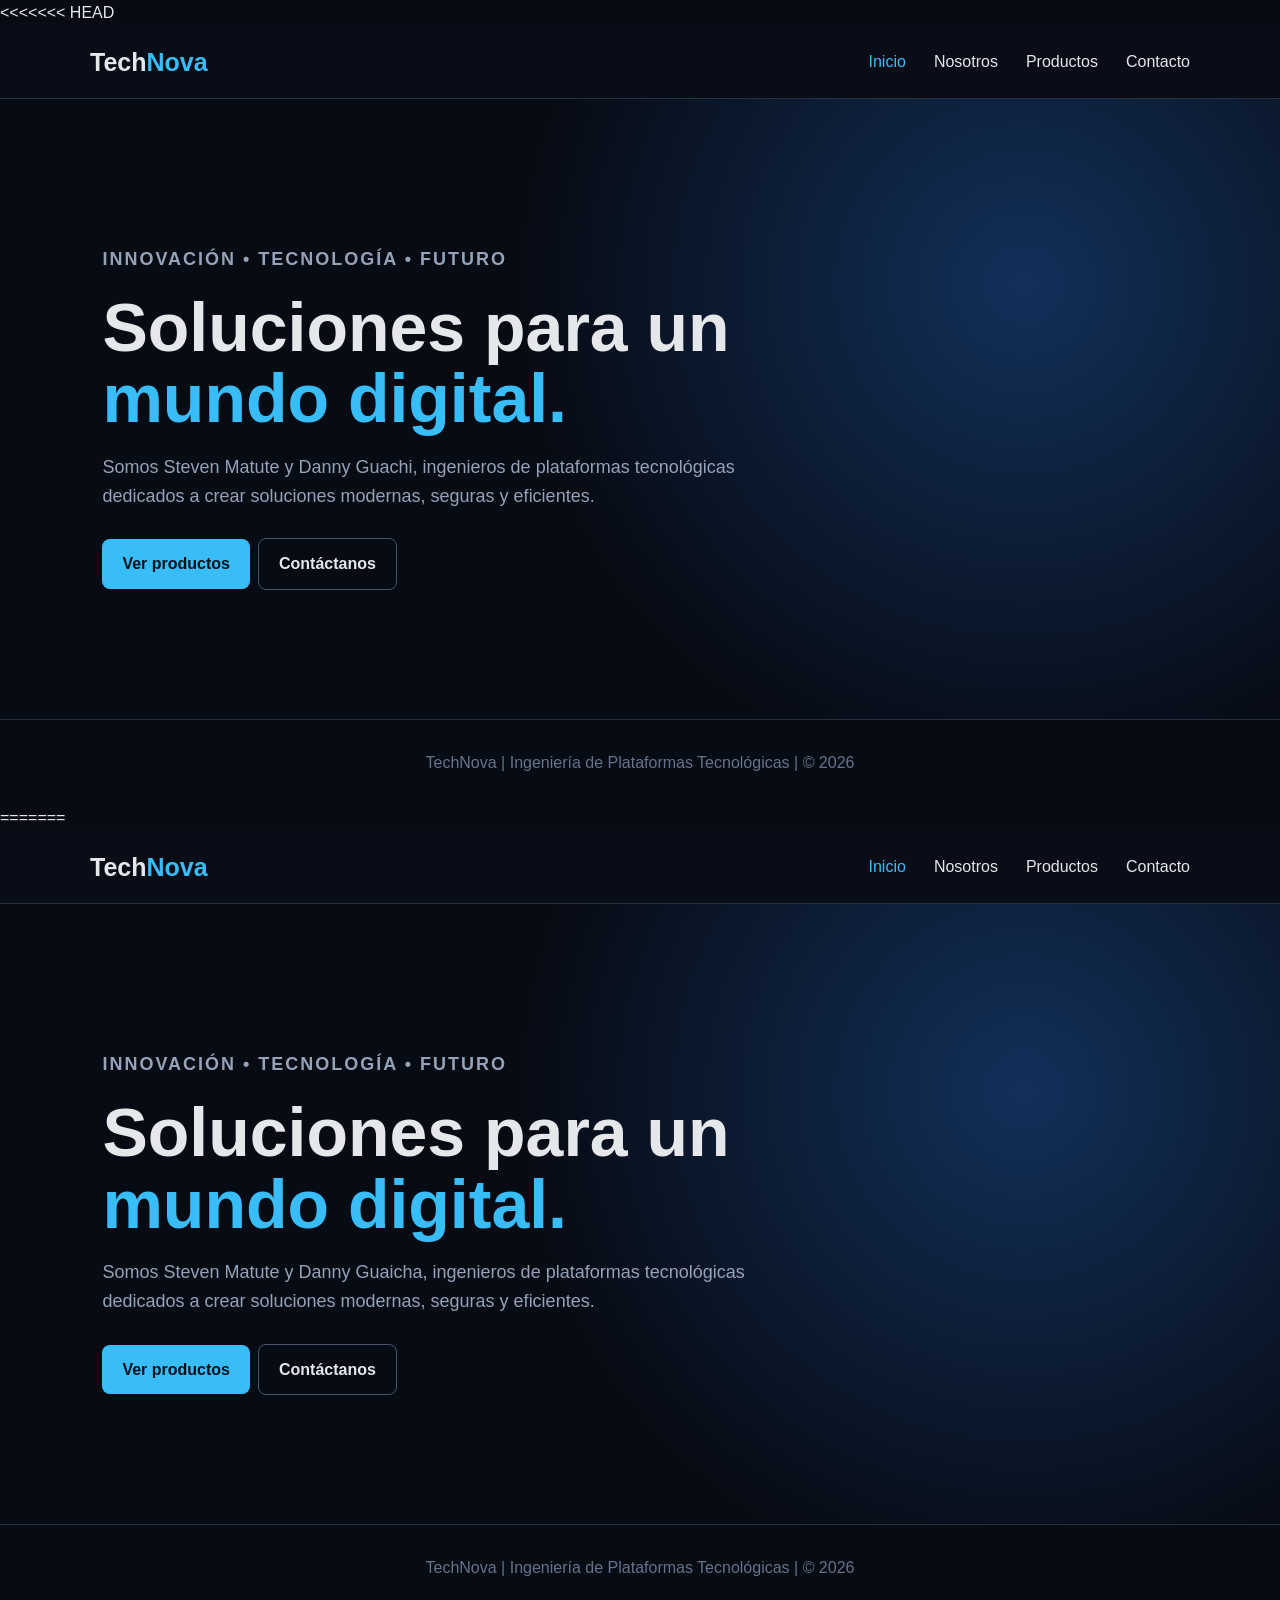
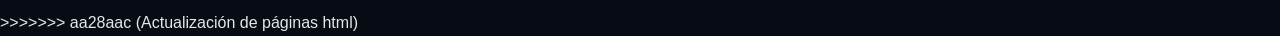
<file: index.html>
<<<<<<< HEAD
<!DOCTYPE html><html lang="es"><head><meta charset="UTF-8"><meta name="viewport" content="width=device-width,initial-scale=1.0"><title>TechNova - Inicio</title><link rel="stylesheet" href="style.css"></head><body><header><nav><a class="logo" href="index.html">Tech<span>Nova</span></a><ul><li><a class="active" href="index.html">Inicio</a></li><li><a href="nosotros.html">Nosotros</a></li><li><a href="productos.html">Productos</a></li><li><a href="contacto.html">Contacto</a></li></ul></nav></header><main><section class="hero"><div><p class="eyebrow">INNOVACIÓN • TECNOLOGÍA • FUTURO</p><h1>Soluciones para un <span>mundo digital.</span></h1><p>Somos Steven Matute y Danny Guachi, ingenieros de plataformas tecnológicas dedicados a crear soluciones modernas, seguras y eficientes.</p><a class="btn" href="productos.html">Ver productos</a><a class="btn outline" href="contacto.html">Contáctanos</a></div></section></main><footer>TechNova | Ingeniería de Plataformas Tecnológicas | © 2026</footer></body></html>
=======
<!DOCTYPE html>
<html lang="es">

<head>
    <meta charset="UTF-8">
    <meta name="viewport" content="width=device-width,initial-scale=1.0">
    <title>TechNova - Inicio</title>
    <link rel="stylesheet" href="style.css">
</head>

<body>
    <header>
        <nav><a class="logo" href="index.html">Tech<span>Nova</span></a>
            <ul>
                <li><a class="active" href="index.html">Inicio</a></li>
                <li><a href="nosotros.html">Nosotros</a></li>
                <li><a href="productos.html">Productos</a></li>
                <li><a href="contacto.html">Contacto</a></li>
            </ul>
        </nav>
    </header>
    <main>
        <section class="hero">
            <div>
                <p class="eyebrow">INNOVACIÓN • TECNOLOGÍA • FUTURO</p>
                <h1>Soluciones para un <span>mundo digital.</span></h1>
                <p>Somos Steven Matute y Danny Guaicha, ingenieros de plataformas tecnológicas dedicados a crear
                    soluciones modernas, seguras y eficientes.</p><a class="btn" href="productos.html">Ver
                    productos</a><a class="btn outline" href="contacto.html">Contáctanos</a>
            </div>
        </section>
    </main>
    <footer>TechNova | Ingeniería de Plataformas Tecnológicas | © 2026</footer>
</body>

</html>
>>>>>>> aa28aac (Actualización de páginas html)
</file>
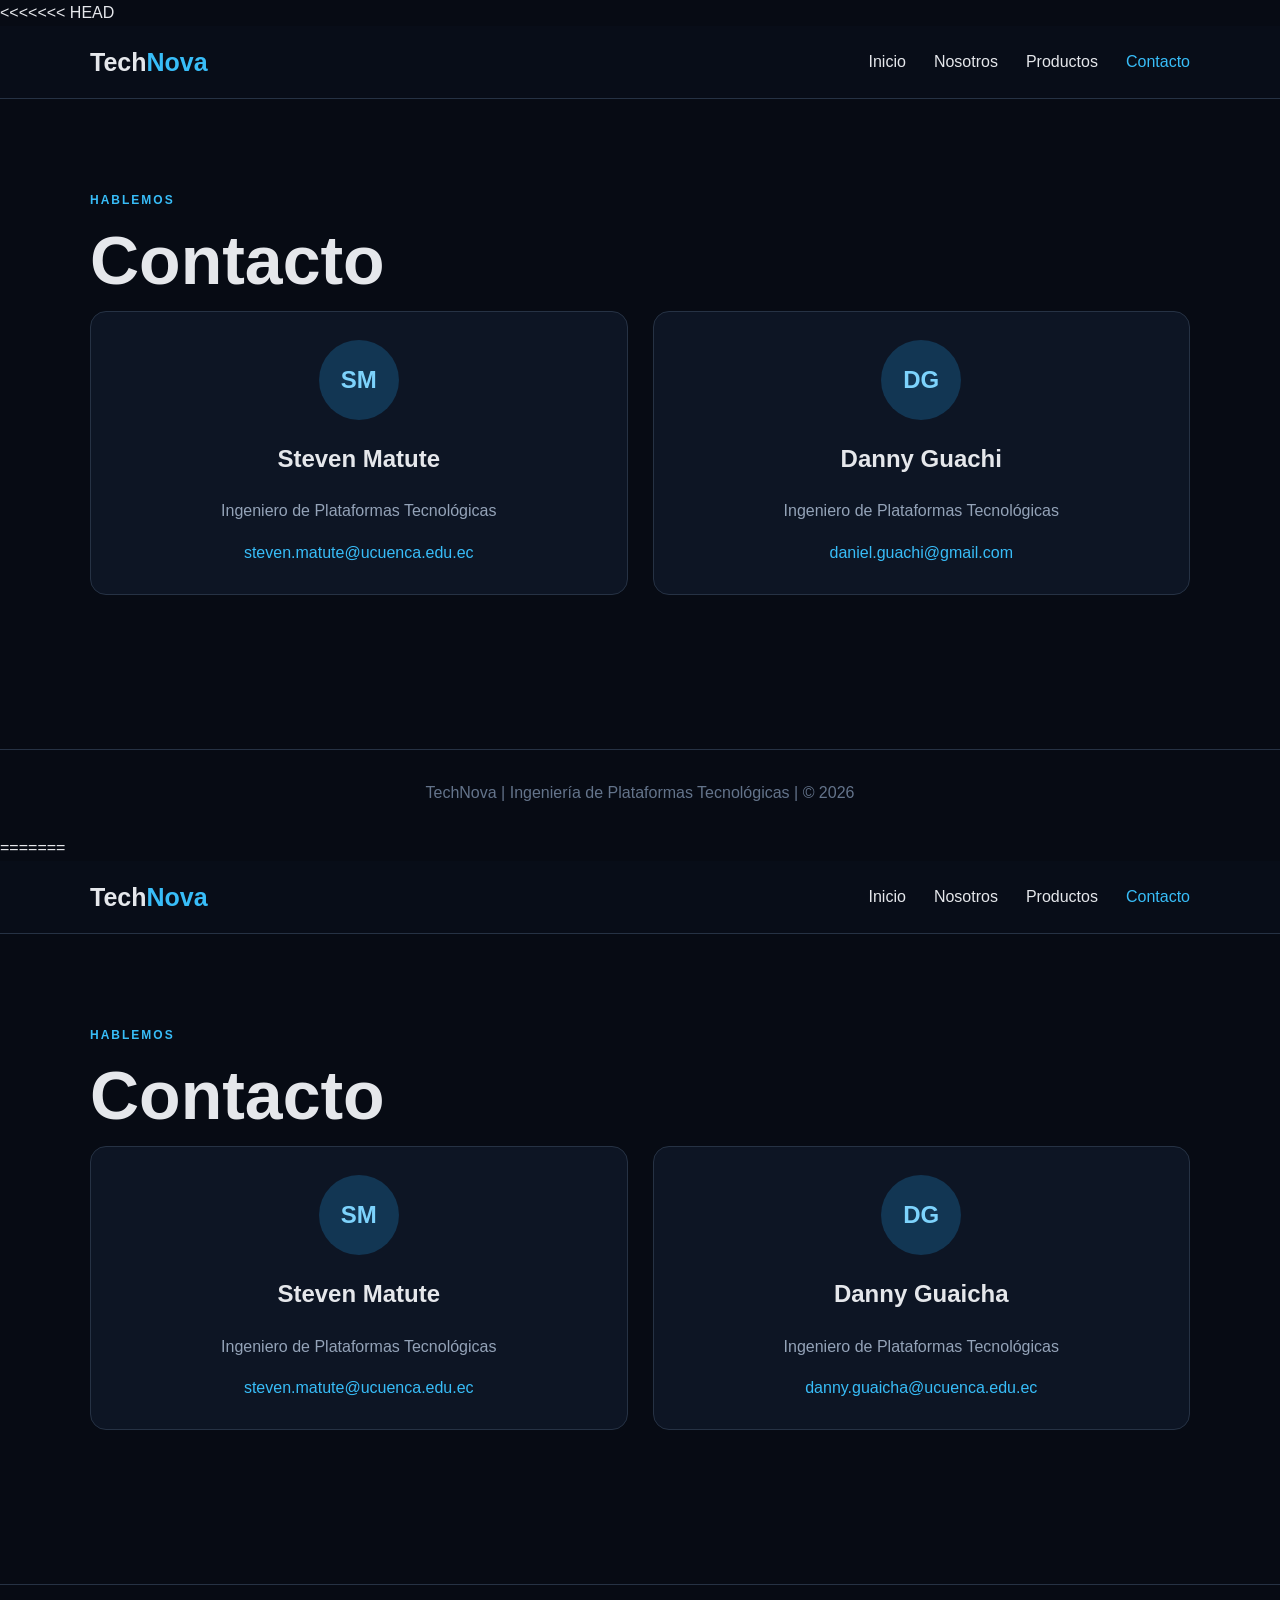
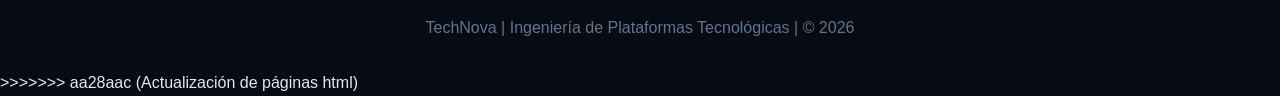
<file: contacto.html>
<<<<<<< HEAD
<!DOCTYPE html><html lang="es"><head><meta charset="UTF-8"><meta name="viewport" content="width=device-width,initial-scale=1.0"><title>TechNova - Contacto</title><link rel="stylesheet" href="style.css"></head><body><header><nav><a class="logo" href="index.html">Tech<span>Nova</span></a><ul><li><a href="index.html">Inicio</a></li><li><a href="nosotros.html">Nosotros</a></li><li><a href="productos.html">Productos</a></li><li><a class="active" href="contacto.html">Contacto</a></li></ul></nav></header><main class="page"><p class="eyebrow">HABLEMOS</p><h1>Contacto</h1><div class="two"><article class="contact"><div class="avatar">SM</div><h2>Steven Matute</h2><p>Ingeniero de Plataformas Tecnológicas</p><a href="mailto:steven.matute@ucuenca.edu.ec">steven.matute@ucuenca.edu.ec</a></article><article class="contact"><div class="avatar">DG</div><h2>Danny Guachi</h2><p>Ingeniero de Plataformas Tecnológicas</p><a href="mailto:daniel.guachi@gmail.com">daniel.guachi@gmail.com</a></article></div></main><footer>TechNova | Ingeniería de Plataformas Tecnológicas | © 2026</footer></body></html>
=======
<!DOCTYPE html>
<html lang="es">

<head>
    <meta charset="UTF-8">
    <meta name="viewport" content="width=device-width,initial-scale=1.0">
    <title>TechNova - Contacto</title>
    <link rel="stylesheet" href="style.css">
</head>

<body>
    <header>
        <nav><a class="logo" href="index.html">Tech<span>Nova</span></a>
            <ul>
                <li><a href="index.html">Inicio</a></li>
                <li><a href="nosotros.html">Nosotros</a></li>
                <li><a href="productos.html">Productos</a></li>
                <li><a class="active" href="contacto.html">Contacto</a></li>
            </ul>
        </nav>
    </header>
    <main class="page">
        <p class="eyebrow">HABLEMOS</p>
        <h1>Contacto</h1>
        <div class="two">
            <article class="contact">
                <div class="avatar">SM</div>
                <h2>Steven Matute</h2>
                <p>Ingeniero de Plataformas Tecnológicas</p><a
                    href="mailto:steven.matute@ucuenca.edu.ec">steven.matute@ucuenca.edu.ec</a>
            </article>
            <article class="contact">
                <div class="avatar">DG</div>
                <h2>Danny Guaicha</h2>
                <p>Ingeniero de Plataformas Tecnológicas</p><a
                    href="mailto:daniel.guachi@gmail.com">danny.guaicha@ucuenca.edu.ec</a>
            </article>
        </div>
    </main>
    <footer>TechNova | Ingeniería de Plataformas Tecnológicas | © 2026</footer>
</body>

</html>
>>>>>>> aa28aac (Actualización de páginas html)
</file>
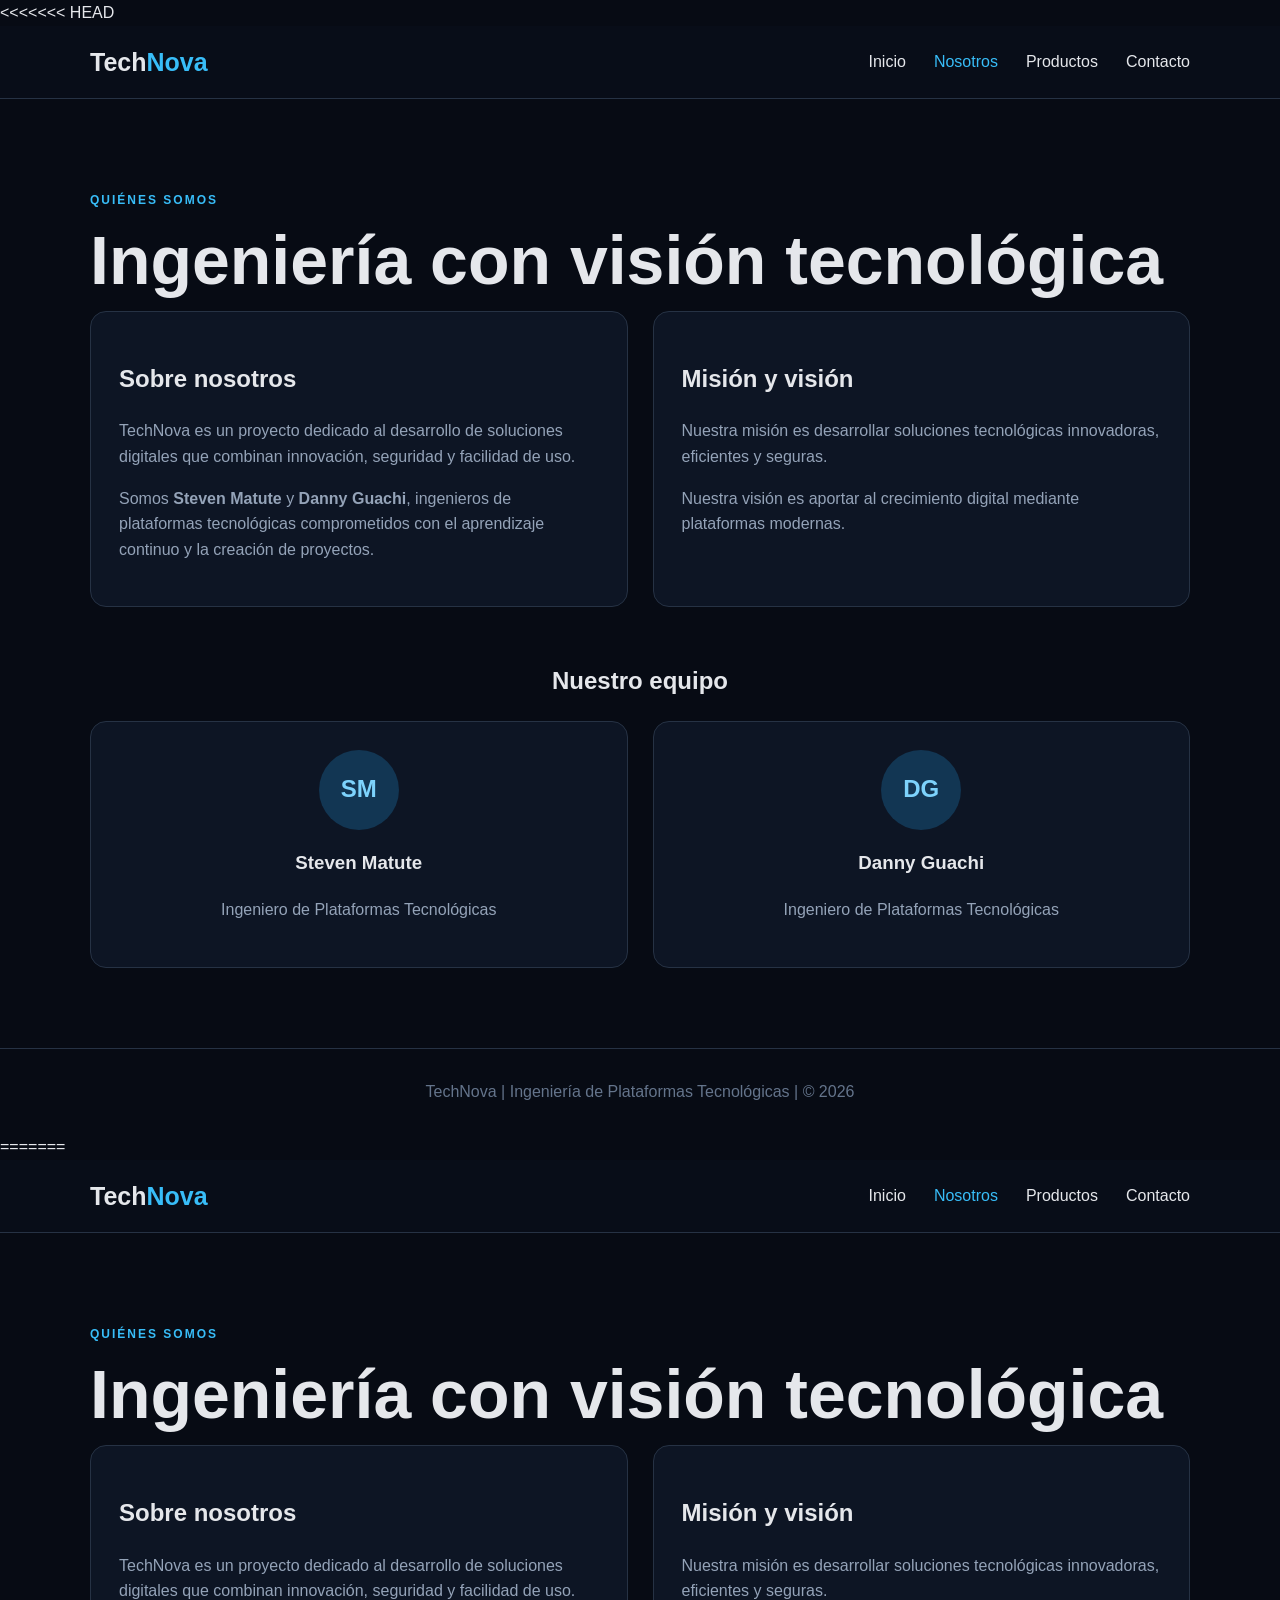
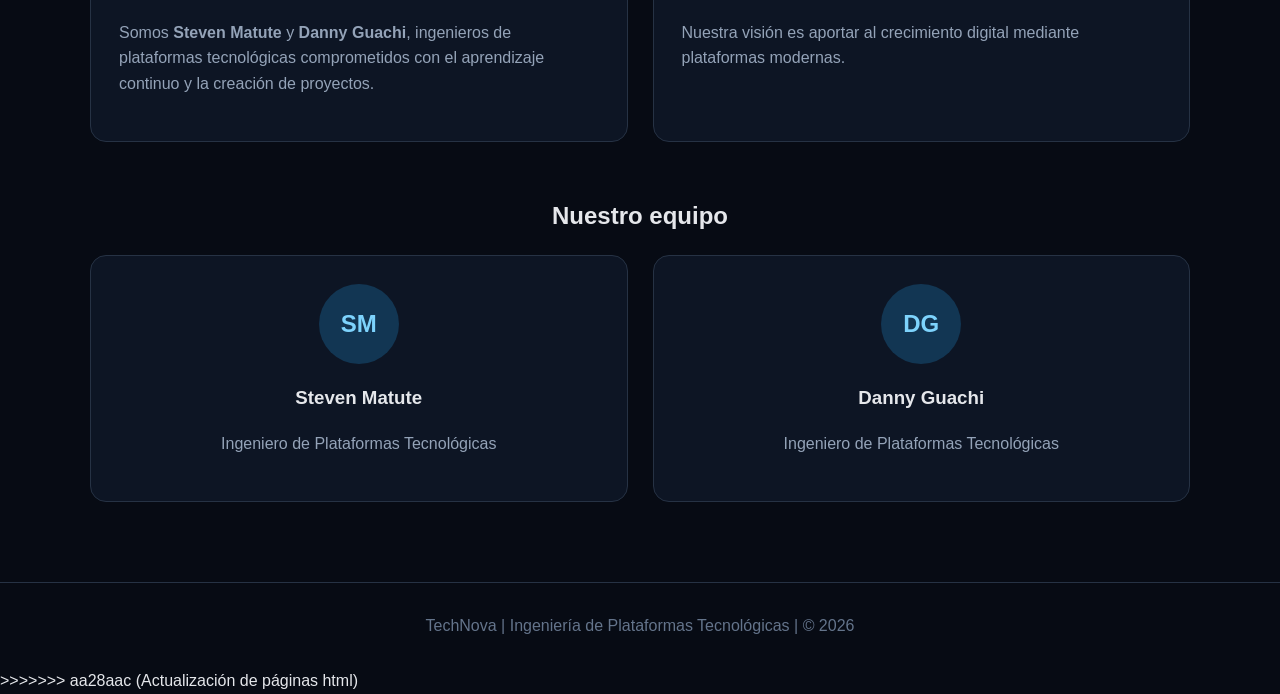
<file: nosotros.html>
<<<<<<< HEAD
<!DOCTYPE html><html lang="es"><head><meta charset="UTF-8"><meta name="viewport" content="width=device-width,initial-scale=1.0"><title>TechNova - Nosotros</title><link rel="stylesheet" href="style.css"></head><body><header><nav><a class="logo" href="index.html">Tech<span>Nova</span></a><ul><li><a href="index.html">Inicio</a></li><li><a class="active" href="nosotros.html">Nosotros</a></li><li><a href="productos.html">Productos</a></li><li><a href="contacto.html">Contacto</a></li></ul></nav></header><main class="page"><p class="eyebrow">QUIÉNES SOMOS</p><h1>Ingeniería con visión tecnológica</h1><div class="two"><article><h2>Sobre nosotros</h2><p>TechNova es un proyecto dedicado al desarrollo de soluciones digitales que combinan innovación, seguridad y facilidad de uso.</p><p>Somos <b>Steven Matute</b> y <b>Danny Guachi</b>, ingenieros de plataformas tecnológicas comprometidos con el aprendizaje continuo y la creación de proyectos.</p></article><article><h2>Misión y visión</h2><p>Nuestra misión es desarrollar soluciones tecnológicas innovadoras, eficientes y seguras.</p><p>Nuestra visión es aportar al crecimiento digital mediante plataformas modernas.</p></article></div><section class="team"><h2>Nuestro equipo</h2><div class="two"><article><div class="avatar">SM</div><h3>Steven Matute</h3><p>Ingeniero de Plataformas Tecnológicas</p></article><article><div class="avatar">DG</div><h3>Danny Guachi</h3><p>Ingeniero de Plataformas Tecnológicas</p></article></div></section></main><footer>TechNova | Ingeniería de Plataformas Tecnológicas | © 2026</footer></body></html>
=======
<!DOCTYPE html>
<html lang="es">

<head>
    <meta charset="UTF-8">
    <meta name="viewport" content="width=device-width,initial-scale=1.0">
    <title>TechNova - Nosotros</title>
    <link rel="stylesheet" href="style.css">
</head>

<body>
    <header>
        <nav><a class="logo" href="index.html">Tech<span>Nova</span></a>
            <ul>
                <li><a href="index.html">Inicio</a></li>
                <li><a class="active" href="nosotros.html">Nosotros</a></li>
                <li><a href="productos.html">Productos</a></li>
                <li><a href="contacto.html">Contacto</a></li>
            </ul>
        </nav>
    </header>
    <main class="page">
        <p class="eyebrow">QUIÉNES SOMOS</p>
        <h1>Ingeniería con visión tecnológica</h1>
        <div class="two">
            <article>
                <h2>Sobre nosotros</h2>
                <p>TechNova es un proyecto dedicado al desarrollo de soluciones digitales que combinan innovación,
                    seguridad y facilidad de uso.</p>
                <p>Somos <b>Steven Matute</b> y <b>Danny Guachi</b>, ingenieros de plataformas tecnológicas
                    comprometidos con el aprendizaje continuo y la creación de proyectos.</p>
            </article>
            <article>
                <h2>Misión y visión</h2>
                <p>Nuestra misión es desarrollar soluciones tecnológicas innovadoras, eficientes y seguras.</p>
                <p>Nuestra visión es aportar al crecimiento digital mediante plataformas modernas.</p>
            </article>
        </div>
        <section class="team">
            <h2>Nuestro equipo</h2>
            <div class="two">
                <article>
                    <div class="avatar">SM</div>
                    <h3>Steven Matute</h3>
                    <p>Ingeniero de Plataformas Tecnológicas</p>
                </article>
                <article>
                    <div class="avatar">DG</div>
                    <h3>Danny Guachi</h3>
                    <p>Ingeniero de Plataformas Tecnológicas</p>
                </article>
            </div>
        </section>
    </main>
    <footer>TechNova | Ingeniería de Plataformas Tecnológicas | © 2026</footer>
</body>

</html>
>>>>>>> aa28aac (Actualización de páginas html)
</file>
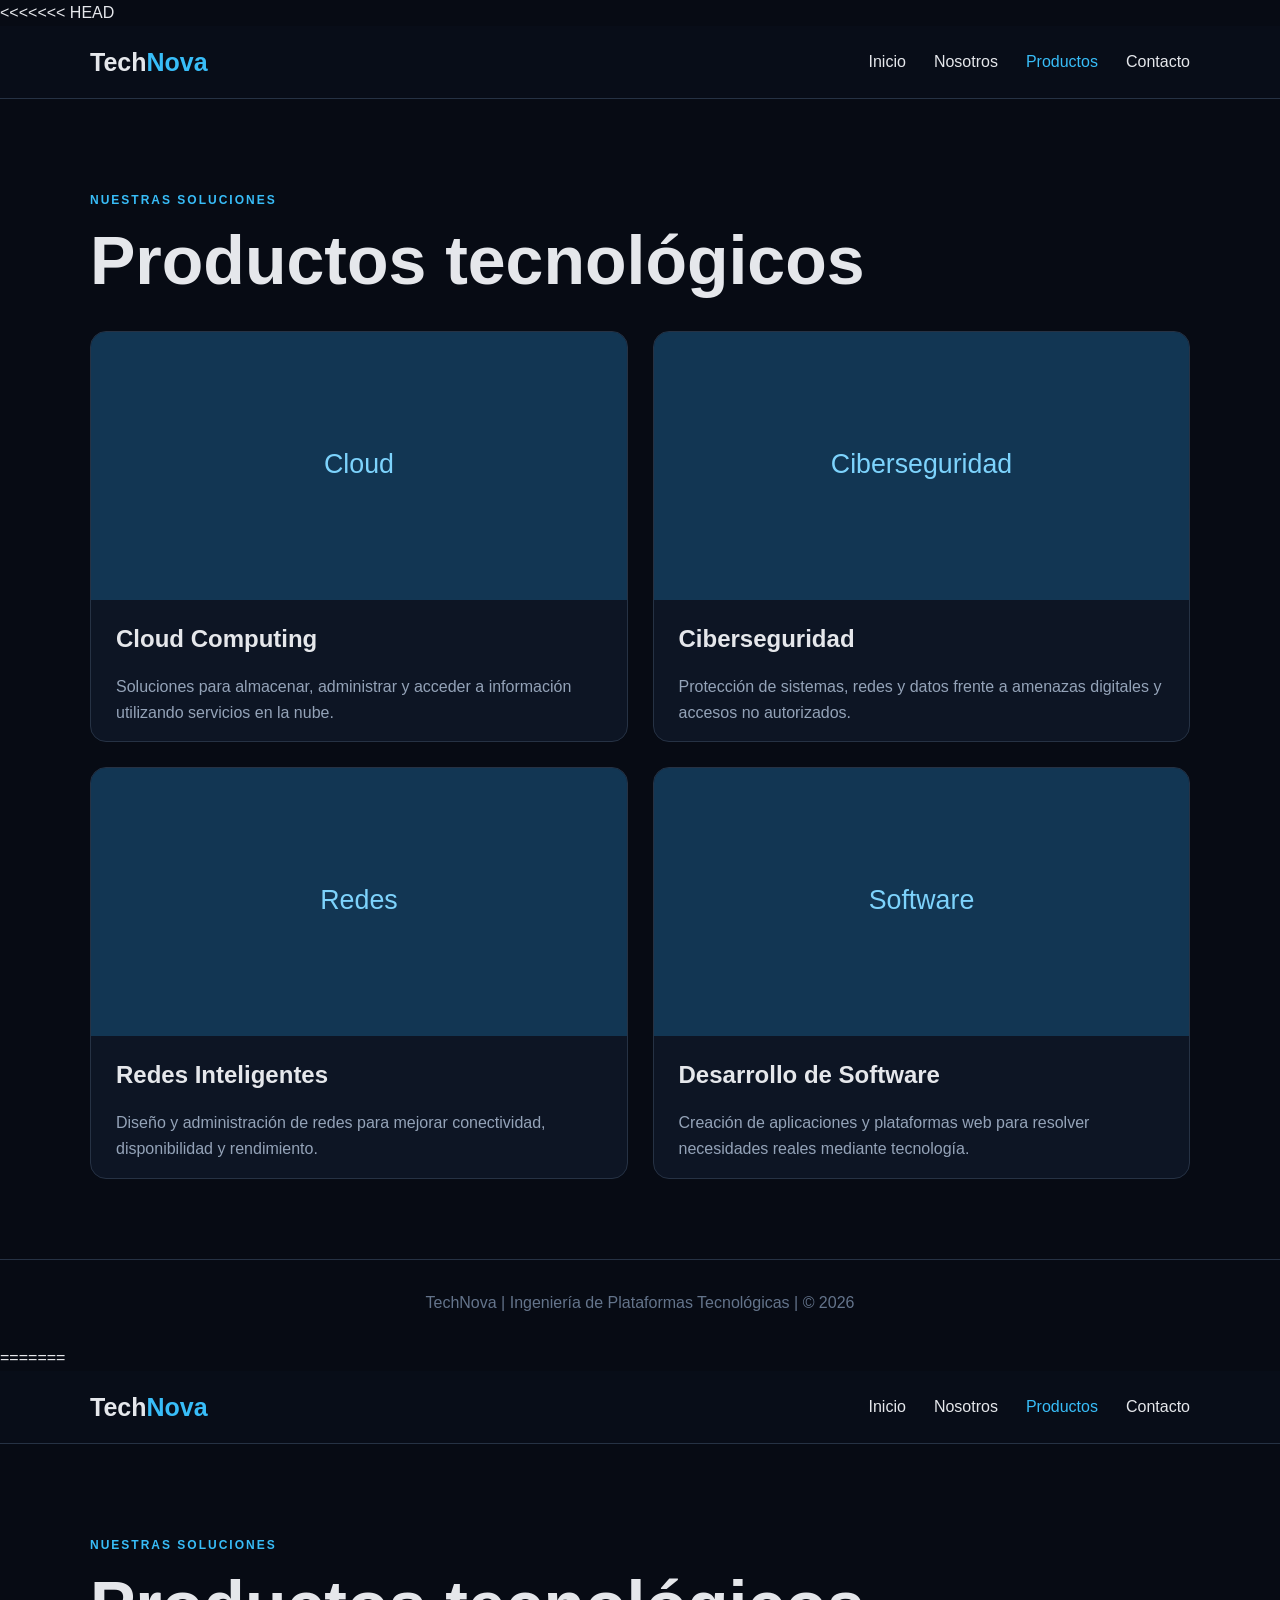
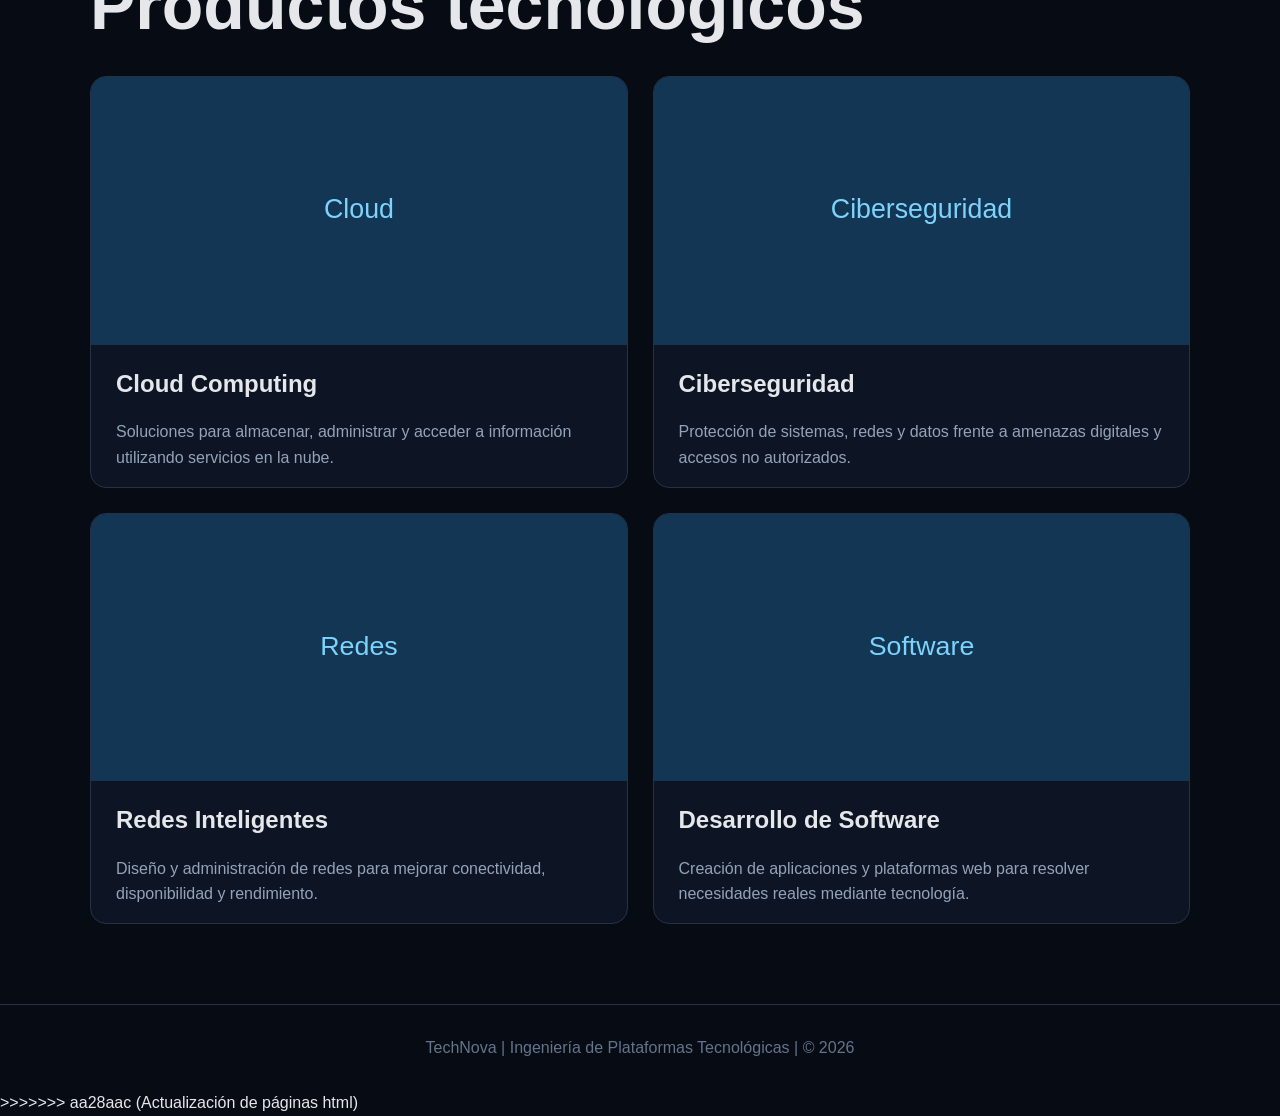
<file: productos.html>
<<<<<<< HEAD
<!DOCTYPE html><html lang="es"><head><meta charset="UTF-8"><meta name="viewport" content="width=device-width,initial-scale=1.0"><title>TechNova - Productos</title><link rel="stylesheet" href="style.css"></head><body><header><nav><a class="logo" href="index.html">Tech<span>Nova</span></a><ul><li><a href="index.html">Inicio</a></li><li><a href="nosotros.html">Nosotros</a></li><li><a class="active" href="productos.html">Productos</a></li><li><a href="contacto.html">Contacto</a></li></ul></nav></header><main class="page"><p class="eyebrow">NUESTRAS SOLUCIONES</p><h1>Productos tecnológicos</h1><div class="products"><article><img src="img/cloud.svg" alt="Cloud Computing"><h2>Cloud Computing</h2><p>Soluciones para almacenar, administrar y acceder a información utilizando servicios en la nube.</p></article><article><img src="img/ciberseguridad.svg" alt="Ciberseguridad"><h2>Ciberseguridad</h2><p>Protección de sistemas, redes y datos frente a amenazas digitales y accesos no autorizados.</p></article><article><img src="img/redes.svg" alt="Redes Inteligentes"><h2>Redes Inteligentes</h2><p>Diseño y administración de redes para mejorar conectividad, disponibilidad y rendimiento.</p></article><article><img src="img/software.svg" alt="Desarrollo de Software"><h2>Desarrollo de Software</h2><p>Creación de aplicaciones y plataformas web para resolver necesidades reales mediante tecnología.</p></article></div></main><footer>TechNova | Ingeniería de Plataformas Tecnológicas | © 2026</footer></body></html>
=======
<!DOCTYPE html>
<html lang="es">

<head>
    <meta charset="UTF-8">
    <meta name="viewport" content="width=device-width,initial-scale=1.0">
    <title>TechNova - Productos</title>
    <link rel="stylesheet" href="style.css">
</head>

<body>
    <header>
        <nav><a class="logo" href="index.html">Tech<span>Nova</span></a>
            <ul>
                <li><a href="index.html">Inicio</a></li>
                <li><a href="nosotros.html">Nosotros</a></li>
                <li><a class="active" href="productos.html">Productos</a></li>
                <li><a href="contacto.html">Contacto</a></li>
            </ul>
        </nav>
    </header>
    <main class="page">
        <p class="eyebrow">NUESTRAS SOLUCIONES</p>
        <h1>Productos tecnológicos</h1>
        <div class="products">
            <article><img src="img/cloud.svg" alt="Cloud Computing">
                <h2>Cloud Computing</h2>
                <p>Soluciones para almacenar, administrar y acceder a información utilizando servicios en la nube.</p>
            </article>
            <article><img src="img/ciberseguridad.svg" alt="Ciberseguridad">
                <h2>Ciberseguridad</h2>
                <p>Protección de sistemas, redes y datos frente a amenazas digitales y accesos no autorizados.</p>
            </article>
            <article><img src="img/redes.svg" alt="Redes Inteligentes">
                <h2>Redes Inteligentes</h2>
                <p>Diseño y administración de redes para mejorar conectividad, disponibilidad y rendimiento.</p>
            </article>
            <article><img src="img/software.svg" alt="Desarrollo de Software">
                <h2>Desarrollo de Software</h2>
                <p>Creación de aplicaciones y plataformas web para resolver necesidades reales mediante tecnología.</p>
            </article>
        </div>
    </main>
    <footer>TechNova | Ingeniería de Plataformas Tecnológicas | © 2026</footer>
</body>

</html>
>>>>>>> aa28aac (Actualización de páginas html)
</file>
<file: style.css>
*{box-sizing:border-box}body{margin:0;font-family:Arial,sans-serif;background:#070b14;color:#e5e7eb;line-height:1.6}a{text-decoration:none;color:inherit}header{background:#080d18;border-bottom:1px solid #263244;position:sticky;top:0;z-index:5}nav{width:92%;max-width:1100px;height:72px;margin:auto;display:flex;align-items:center;justify-content:space-between}.logo{font-size:25px;font-weight:bold}.logo span,h1 span{color:#38bdf8}nav ul{display:flex;gap:28px;list-style:none}nav a:hover,nav .active{color:#38bdf8}.hero{min-height:620px;display:flex;align-items:center;padding:70px 8%;background:radial-gradient(circle at 80% 30%,#12305a,#070b14 45%)}.hero>div{max-width:800px}.eyebrow{color:#38bdf8;font-weight:bold;letter-spacing:2px;font-size:12px}.hero h1,.page>h1{font-size:clamp(42px,6vw,68px);line-height:1.05;margin:15px 0}.hero p{color:#94a3b8;font-size:18px;max-width:700px}.btn{display:inline-block;padding:12px 20px;background:#38bdf8;color:#06101a;border-radius:8px;font-weight:bold;margin:10px 8px 0 0}.outline{background:transparent;color:#e5e7eb;border:1px solid #475569}.page{width:92%;max-width:1100px;margin:auto;padding:80px 0;min-height:650px}.two{display:grid;grid-template-columns:1fr 1fr;gap:25px}.two article,.products article{background:#0d1524;border:1px solid #263244;border-radius:16px;padding:28px}.two p,.products p{color:#94a3b8}.team{margin-top:55px}.team h2{text-align:center}.avatar{width:80px;height:80px;border-radius:50%;background:#123653;color:#7dd3fc;display:grid;place-items:center;margin:0 auto 15px;font-weight:bold;font-size:24px}.team article,.contact{text-align:center}.products{display:grid;grid-template-columns:1fr 1fr;gap:25px;margin-top:35px}.products article{padding:0;overflow:hidden}.products img{width:100%;display:block}.products h2,.products p{padding:0 25px}.products h2{margin-bottom:0}.contact{text-align:center}.contact a{color:#38bdf8}footer{text-align:center;border-top:1px solid #263244;padding:30px;color:#64748b}@media(max-width:700px){nav{height:auto;padding:18px 0;flex-direction:column;gap:15px}nav ul{gap:12px;padding:0;margin:0;flex-wrap:wrap;justify-content:center}.hero{min-height:560px;padding:60px 7%}.two,.products{grid-template-columns:1fr}.page>h1{font-size:42px}}
</file>
